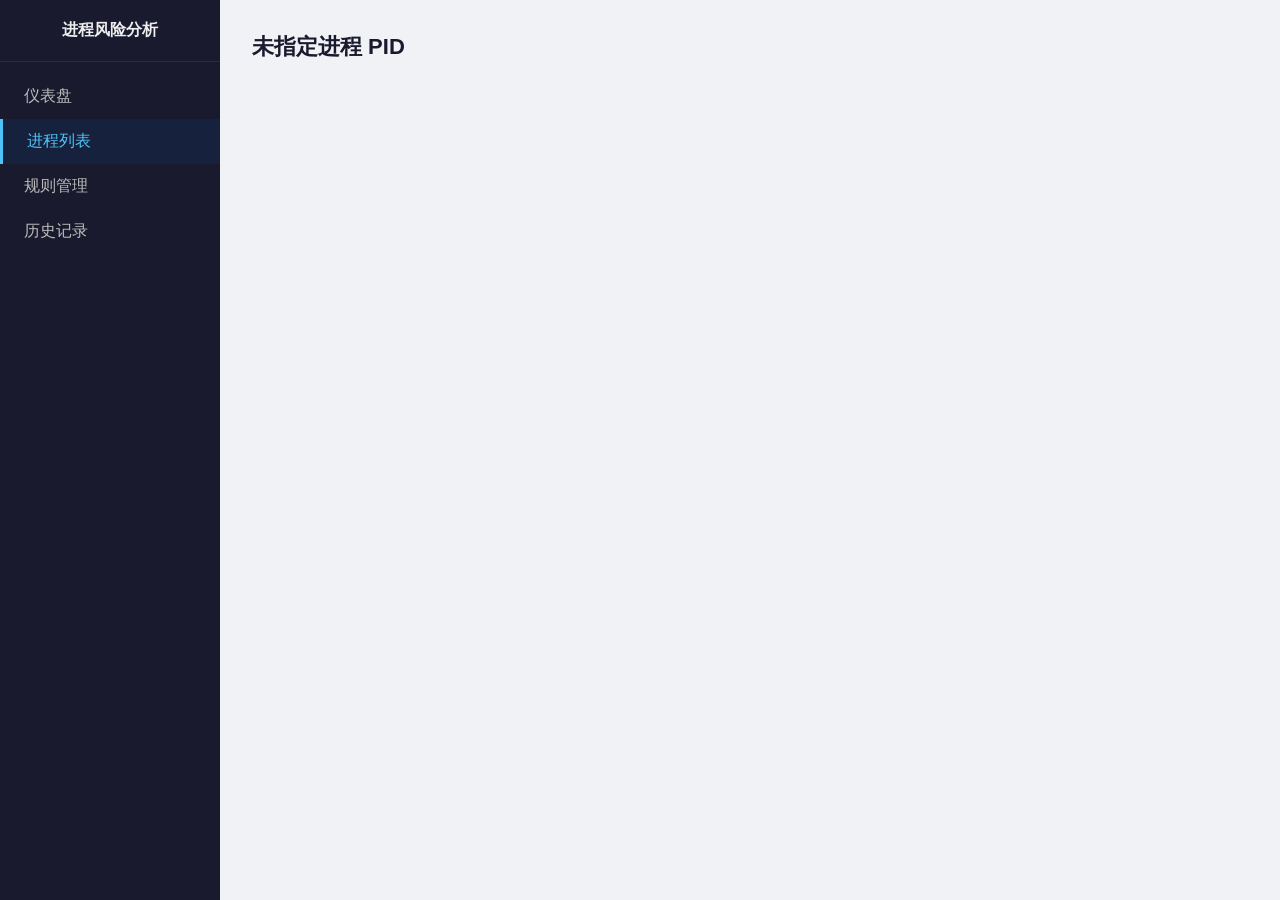
<file: templates/detail.html>
<!DOCTYPE html>
<html lang="zh-CN">
<head>
    <meta charset="UTF-8">
    <meta name="viewport" content="width=device-width, initial-scale=1.0">
    <title>进程详情 - 可疑进程行为分析</title>
    <link rel="stylesheet" href="/static/css/style.css?v=2">
</head>
<body>
    <nav class="sidebar">
        <h2 class="sidebar-title">进程风险分析</h2>
        <ul class="nav-list">
            <li class="nav-item"><a href="/">仪表盘</a></li>
            <li class="nav-item active"><a href="/processes">进程列表</a></li>
            <li class="nav-item"><a href="/rules">规则管理</a></li>
            <li class="nav-item"><a href="/history">历史记录</a></li>
        </ul>
    </nav>
    <main class="content">
        <div class="page-header">
            <h1>进程详情</h1>
            <a class="btn btn-sm" href="/processes">返回列表</a>
        </div>

        <!-- 基本信息 -->
        <div class="detail-section" id="info-section">
            <h3>基本信息</h3>
            <div id="info-grid" class="info-grid"></div>
        </div>

        <!-- 进程树 -->
        <div class="detail-section">
            <h3>进程关系</h3>
            <div id="process-tree"></div>
        </div>

        <!-- 网络连接 + DLL 并排 -->
        <div class="row">
            <div class="detail-section" style="flex:1">
                <h3>网络连接</h3>
                <table class="data-table" id="conn-table">
                    <thead><tr><th>远端IP</th><th>远端端口</th><th>状态</th></tr></thead>
                    <tbody></tbody>
                </table>
            </div>
            <div class="detail-section" style="flex:1">
                <h3>加载的DLL</h3>
                <ul id="dll-list" class="compact-list"></ul>
            </div>
        </div>

        <!-- 打开的文件 -->
        <div class="detail-section">
            <h3>打开的文件</h3>
            <ul id="file-list" class="compact-list"></ul>
        </div>

        <!-- 命中规则 -->
        <div class="detail-section">
            <h3>命中规则</h3>
            <table class="data-table" id="rule-hit-table">
                <thead><tr><th>规则类别</th><th>规则名称</th><th>加权分值</th><th>命中详情</th></tr></thead>
                <tbody></tbody>
            </table>
        </div>

        <!-- 风险报告（五小节法） -->
        <div class="detail-section" id="risk-report-section" style="display:none">
            <h3>风险报告</h3>
            <div id="risk-report"></div>
        </div>

        <!-- 预防措施 -->
        <div class="detail-section" id="prevention-section" style="display:none">
            <h3>预防措施建议</h3>
            <div id="prevention-content"></div>
        </div>
    </main>
    <script src="/static/js/detail.js?v=2"></script>
</body>
</html>
</file>
<file: static/css/style.css>
/* 全局样式 */
* {
    margin: 0;
    padding: 0;
    box-sizing: border-box;
}

body {
    font-family: "Microsoft YaHei", "Segoe UI", sans-serif;
    background: #f0f2f5;
    color: #333;
    display: flex;
    min-height: 100vh;
}

/* 侧边栏 */
.sidebar {
    width: 220px;
    background: #1a1a2e;
    color: #eee;
    padding: 20px 0;
    flex-shrink: 0;
}

.sidebar-title {
    font-size: 16px;
    text-align: center;
    padding: 0 16px 20px;
    border-bottom: 1px solid #2a2a4a;
}

.nav-list {
    list-style: none;
    margin-top: 12px;
}

.nav-item a {
    display: block;
    padding: 12px 24px;
    color: #bbb;
    text-decoration: none;
    transition: all .2s;
}

.nav-item a:hover {
    background: #2a2a4a;
    color: #fff;
}

.nav-item.active a {
    background: #16213e;
    color: #4fc3f7;
    border-left: 3px solid #4fc3f7;
}

/* 主内容区 */
.content {
    flex: 1;
    padding: 32px;
    overflow-y: auto;
}

.content h1 {
    font-size: 22px;
    margin-bottom: 24px;
    color: #1a1a2e;
}

/* 统计卡片 */
.stats-cards {
    display: flex;
    gap: 20px;
    margin-bottom: 24px;
}

.card {
    background: #fff;
    border-radius: 8px;
    padding: 20px 28px;
    box-shadow: 0 1px 4px rgba(0,0,0,.08);
    display: flex;
    flex-direction: column;
    min-width: 140px;
}

.card-value {
    font-size: 32px;
    font-weight: 700;
}

.card-label {
    font-size: 13px;
    color: #888;
    margin-top: 4px;
}

.card-critical .card-value { color: #d32f2f; }
.card-high .card-value { color: #f57c00; }
.card-medium .card-value { color: #fbc02d; }

/* 图表区 */
.row {
    display: flex;
    gap: 20px;
    margin-bottom: 24px;
}

.chart-box {
    flex: 1;
    background: #fff;
    border-radius: 8px;
    padding: 20px;
    box-shadow: 0 1px 4px rgba(0,0,0,.08);
}

.chart-box h3 {
    font-size: 15px;
    margin-bottom: 12px;
    color: #555;
}

/* 表格 */
.data-table {
    width: 100%;
    border-collapse: collapse;
    background: #fff;
    border-radius: 8px;
    overflow: hidden;
    box-shadow: 0 1px 4px rgba(0,0,0,.08);
}

.data-table th {
    background: #f5f5f5;
    padding: 12px 16px;
    text-align: left;
    font-size: 13px;
    color: #666;
    border-bottom: 1px solid #e0e0e0;
}

.data-table td {
    padding: 10px 16px;
    font-size: 13px;
    border-bottom: 1px solid #f0f0f0;
}

.data-table tbody tr:hover {
    background: #f8fbff;
}

/* 风险等级标签 */
.level-tag {
    display: inline-block;
    padding: 2px 10px;
    border-radius: 12px;
    font-size: 12px;
    font-weight: 600;
}

.level-tag.critical { background: #ffebee; color: #d32f2f; }
.level-tag.high { background: #fff3e0; color: #f57c00; }
.level-tag.medium { background: #fffde7; color: #f9a825; }
.level-tag.low { background: #e8f5e9; color: #388e3c; }

/* 工具栏 */
.toolbar {
    display: flex;
    gap: 12px;
    margin-bottom: 16px;
}

.toolbar select,
.toolbar input {
    padding: 8px 12px;
    border: 1px solid #ddd;
    border-radius: 6px;
    font-size: 13px;
}

/* 按钮 */
.btn {
    padding: 10px 24px;
    border: none;
    border-radius: 6px;
    font-size: 14px;
    cursor: pointer;
    transition: all .2s;
}

.btn-primary {
    background: #1976d2;
    color: #fff;
}

.btn-primary:hover {
    background: #1565c0;
}

.btn-sm {
    padding: 4px 12px;
    font-size: 12px;
}

/* 表单 */
.form {
    background: #fff;
    border-radius: 8px;
    padding: 24px;
    box-shadow: 0 1px 4px rgba(0,0,0,.08);
    max-width: 500px;
    margin-top: 16px;
}

.form-group {
    margin-bottom: 16px;
}

.form-group label {
    display: block;
    font-size: 13px;
    color: #555;
    margin-bottom: 4px;
}

.form-group input,
.form-group textarea,
.form-group select {
    width: 100%;
    padding: 8px 12px;
    border: 1px solid #ddd;
    border-radius: 6px;
    font-size: 13px;
}

.form-group textarea {
    height: 60px;
    resize: vertical;
}

/* 详情区 */
.detail-section {
    background: #fff;
    border-radius: 8px;
    padding: 20px;
    box-shadow: 0 1px 4px rgba(0,0,0,.08);
    margin-bottom: 20px;
}

.detail-section h3 {
    font-size: 15px;
    color: #555;
    margin-bottom: 12px;
}

/* 风险报告 */
.risk-report-item {
    margin-bottom: 12px;
    padding: 8px 0;
    border-bottom: 1px solid #f0f0f0;
}

.risk-report-item:last-child {
    border-bottom: none;
}

.risk-report-label {
    font-weight: 600;
    color: #1a1a2e;
    font-size: 14px;
}

.risk-report-value {
    color: #555;
    font-size: 13px;
    margin-top: 4px;
}

.risk-report-value ul {
    margin-left: 18px;
    margin-top: 4px;
}

.risk-report-value li {
    margin-bottom: 3px;
}

/* 页面头部 */
.page-header {
    display: flex;
    justify-content: space-between;
    align-items: center;
    margin-bottom: 24px;
}

.page-header h1 {
    margin-bottom: 0;
}

/* 信息网格 */
.info-grid {
    display: grid;
    grid-template-columns: repeat(auto-fill, minmax(220px, 1fr));
    gap: 12px;
}

.info-item {
    display: flex;
    flex-direction: column;
}

.info-label {
    font-size: 12px;
    color: #999;
    margin-bottom: 2px;
}

.info-value {
    font-size: 14px;
    color: #333;
    word-break: break-all;
}

/* 进程树 */
.tree-node {
    padding: 4px 8px;
    font-size: 13px;
    border-left: 2px solid #ddd;
    margin-left: 0;
}

.tree-parent { margin-left: 0; border-left-color: #90caf9; }
.tree-current { margin-left: 20px; border-left-color: #1976d2; font-weight: 600; }
.tree-child { margin-left: 40px; border-left-color: #e0e0e0; }

/* 紧凑列表 */
.compact-list {
    list-style: none;
    max-height: 200px;
    overflow-y: auto;
    font-size: 12px;
    color: #555;
}

.compact-list li {
    padding: 2px 0;
    white-space: nowrap;
    overflow: hidden;
    text-overflow: ellipsis;
}

/* 分页 */
.pagination {
    display: flex;
    gap: 6px;
    margin-top: 16px;
    justify-content: center;
}

.pagination .btn-sm {
    min-width: 32px;
    text-align: center;
}

/* 表单行 */
.form-row {
    display: flex;
    gap: 16px;
}

.form-row .form-group {
    flex: 1;
}

/* 头部操作区 */
.header-actions {
    display: flex;
    align-items: center;
    gap: 12px;
}

/* 巡检状态标签 */
.schedule-badge {
    display: inline-block;
    padding: 4px 12px;
    border-radius: 12px;
    font-size: 12px;
    font-weight: 600;
}

.schedule-running {
    background: #e8f5e9;
    color: #388e3c;
}

.schedule-stopped {
    background: #ffebee;
    color: #d32f2f;
}

/* 巡检设置面板 */
.schedule-panel {
    display: flex;
    align-items: center;
    gap: 10px;
    margin-bottom: 20px;
    font-size: 13px;
    color: #666;
}

.schedule-panel select {
    padding: 4px 8px;
    border: 1px solid #ddd;
    border-radius: 4px;
    font-size: 13px;
}

/* 预防措施 */
.prevention-item {
    padding: 10px 14px;
    margin-bottom: 10px;
    background: #f1f8e9;
    border-left: 3px solid #7cb342;
    border-radius: 4px;
    font-size: 13px;
    color: #33691e;
    line-height: 1.6;
}

/* 扫描遮罩层 */
.scan-overlay {
    display: none;
    position: fixed;
    top: 0; left: 0; right: 0; bottom: 0;
    background: rgba(0, 0, 0, 0.5);
    z-index: 99999;
    justify-content: center;
    align-items: center;
}

.scan-modal {
    background: #fff;
    border-radius: 12px;
    padding: 40px 56px;
    text-align: center;
    box-shadow: 0 8px 32px rgba(0,0,0,.2);
}

.scan-spinner {
    width: 48px;
    height: 48px;
    border: 4px solid #e0e0e0;
    border-top-color: #1976d2;
    border-radius: 50%;
    margin: 0 auto 20px;
    animation: scan-spin 0.8s linear infinite;
}

@keyframes scan-spin {
    to { transform: rotate(360deg); }
}

.scan-modal-text {
    font-size: 18px;
    font-weight: 600;
    color: #1a1a2e;
    margin-bottom: 6px;
}

.scan-modal-sub {
    font-size: 13px;
    color: #888;
}
</file>
